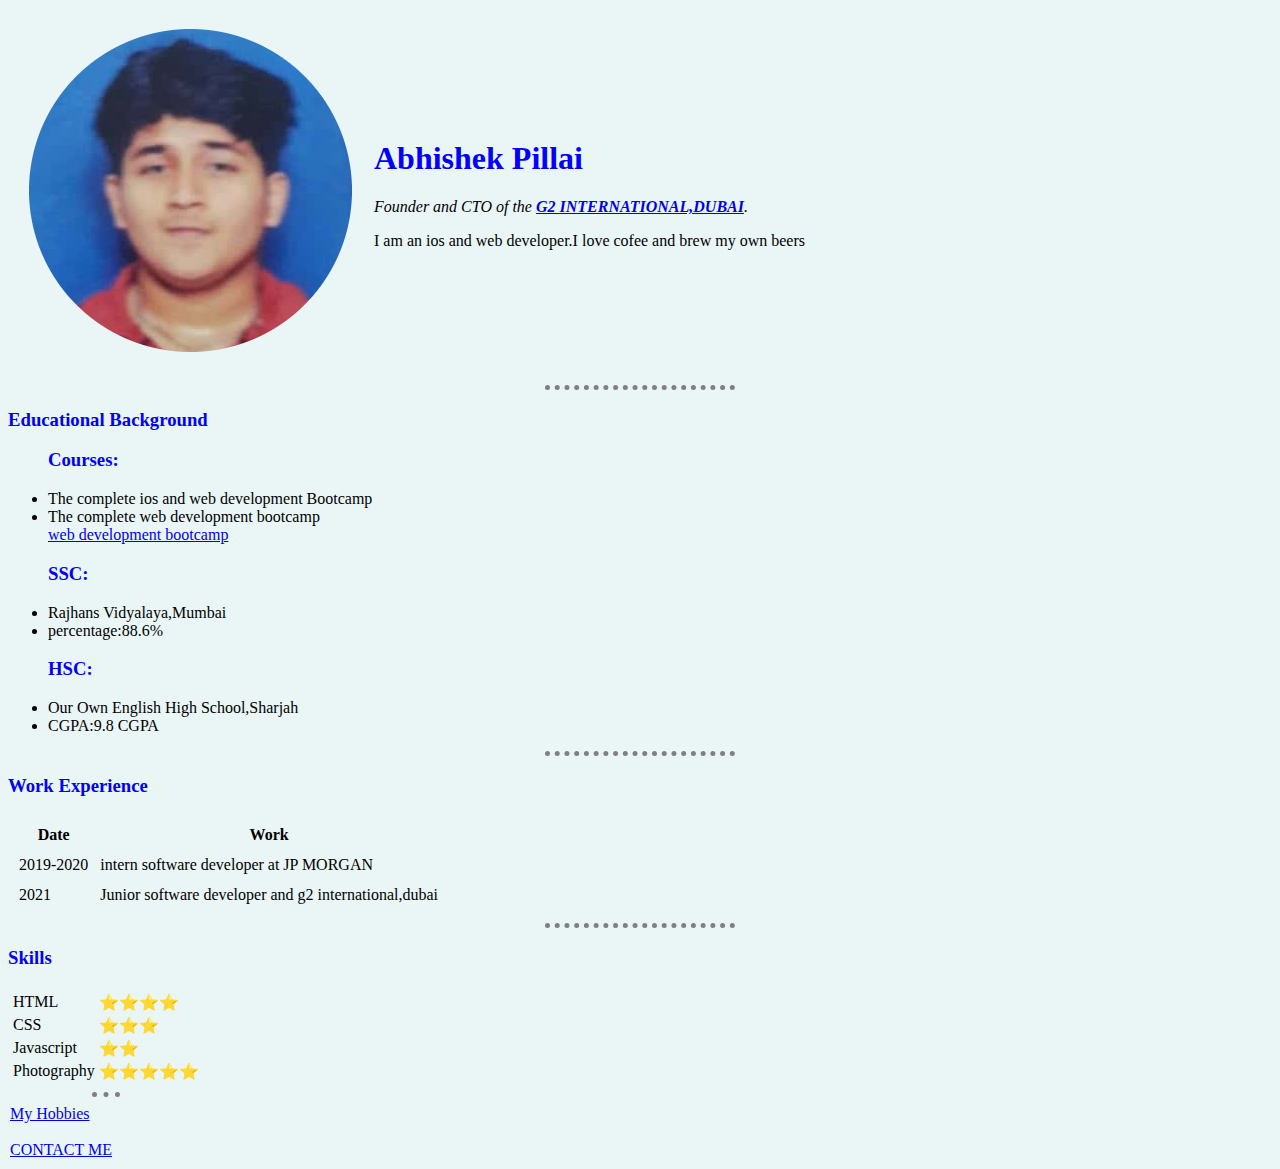
<file: index.html>
<!DOCTYPE html>
<html lang="en">
    <head>
        <meta charset="UTF-8">
        <title>ABHISHEK'S PERSONAL SITE</title>
       <link rel="stylesheet" href="css\css/styles.css">
    </head>
    <body>
        <table cellspacing="20">
            <tr>
                <td>
                    <img src="images/Abhishek.png">  
                </td>
                <td>
                    <h1>Abhishek Pillai</h1>
                    <p><em>Founder and CTO of the <strong><a href="https://buildeey.com/profile/g2-international">G2 INTERNATIONAL,DUBAI</a></strong>.</em></p>
                    <p>I am an ios and web developer.I love cofee and brew my own beers</p>
                </td>
            </tr>
        </table>
        
      <hr>
      <h3>Educational Background</h3>
      <ul>
        <h3>Courses:</h3>
        <li>The complete ios and web development Bootcamp</li>
        <li>The complete web development bootcamp</li>
        <a href="https://www.udemy.com/course/the-complete-web-development-bootcamp/learn/lecture/12287450#content">web development bootcamp</a>
        <h3>SSC:</h3>
        <li>Rajhans Vidyalaya,Mumbai</li>
        <li>percentage:88.6%</li>
        <h3>HSC:</h3>
        <li>Our Own English High School,Sharjah</li>
        <li>CGPA:9.8 CGPA</li>
        
      </ul>
      <hr>
      <h3>Work Experience</h3>
      <table cellspacing="10">
        <thead>
        <tr>
            <th>Date</th>
            <th>Work</th>
        </tr>
        </thead>
        <tbody>
            <tr>
                <td>2019-2020</td>
                <td> intern software developer at JP MORGAN</td>
                </tr>
                <tr>
                <td>2021</td>
                <td>Junior software developer and g2 international,dubai</td>
                </tr>
        </tbody>
        
      </table>
      <hr>
      <h3>Skills</h3>
      <table cellspacing="1px">
        <tr>
            <td>
                <table>
                    <tbody>
                        <tr>
                            <td>
                               HTML 
                            </td>
                            <td>
                                ⭐⭐⭐⭐
                            </td>
                        </tr>
                        <tr>
                            <td>
                                CSS
                            </td>
                            <td>
                                ⭐⭐⭐  
                            </td>
                        </tr>
                        </tbody>
                        <tr>
                        <td>
                            Javascript
                        </td>
                        <td>
                            ⭐⭐
                        </td>
                        </tr>
                        <tr>
                        <td>
                            Photography
                        </td>
                        <td>
                            ⭐⭐⭐⭐⭐
                        </td>
                        </tr>
                </tbody>
            </table>
      <hr>
      <a href="hobbies.html">My Hobbies</a>
      <br>
      <br>
      <a href="contactme.html">CONTACT ME</a>
    </body>
</html>
</file>
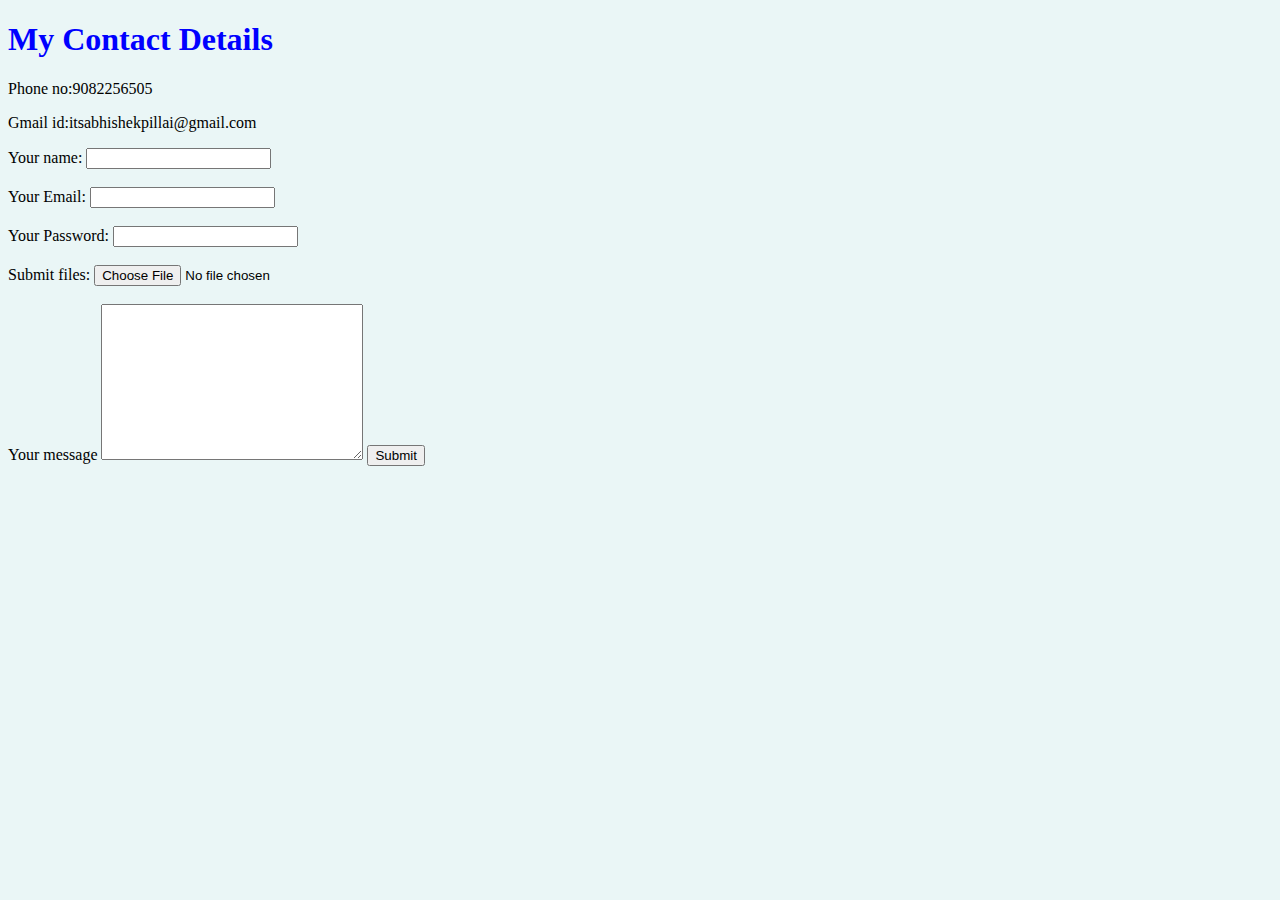
<file: contactme.html>
<!DOCTYPE html>
<html lang="en">
<head>
    <meta charset="UTF-8">
    <title>Contact me</title>
    <link rel="stylesheet" href="css\css/styles.css">

</head>
<body>
    <h1> My Contact Details</h1>
    <p>Phone no:9082256505</p>
    <p>Gmail id:itsabhishekpillai@gmail.com</p>
    <form action="mailto:itsabhishekpillai@gmail.com" method="post" enctype="text/plain">
        <label>Your name:</label>
        <input type="text" name="Your name:">
        <br>
        <br>
        <label>Your Email:</label>
        <input type="email" name="Your Email:">
        <br>
        <br>
        <label>Your Password:</label>
        <input type="password">
        <br>
        <br>
        <label>Submit files:</label>
        <input type="file" name="Submit files:">
        <br>
        <br>
        <label>Your message</label>
        <textarea name="" id="" cols="30" rows="10"></textarea>
        <input type="submit" name="Your message">
    </form>
</body>
</html>
</file>
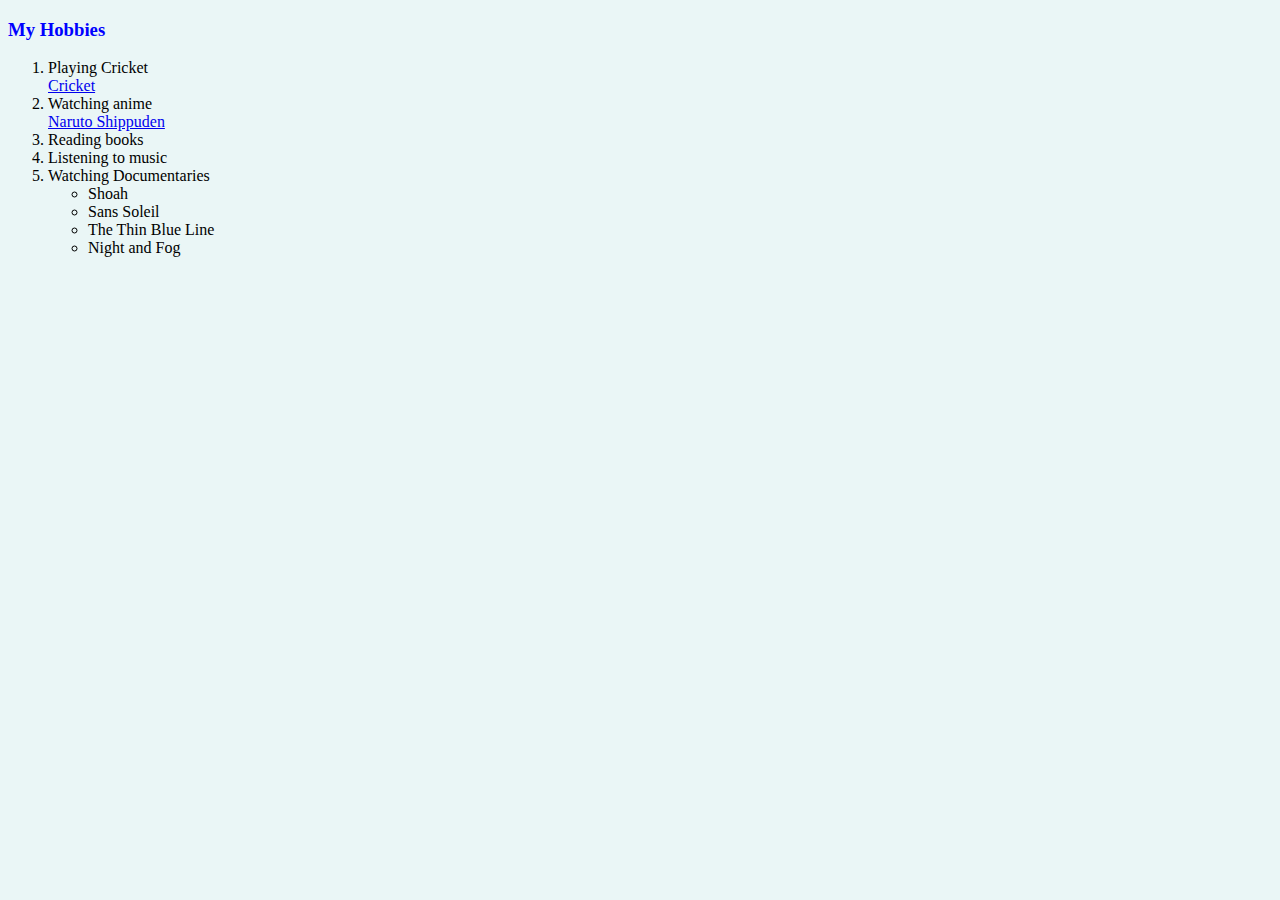
<file: hobbies.html>
<!DOCTYPE html>
<html lang="en">
    <head>
        <meta charset="UTF-8">
        <title>My Hobbies</title>
        <link rel="stylesheet" href="css\css/styles.css">

    </head>
    <body>
        <h3>My Hobbies</h3>
      <ol>
        <li>Playing Cricket</li>
        <a href="https://www.youtube.com/watch?v=c29lO_6dins">Cricket</a>
        <li>Watching anime</li>
        <a href="https://9anime.vc/watch/naruto-shippuden-355?ep=8106">Naruto Shippuden</a>
        <li>Reading books</li>
        <li>Listening to music</li>
        <li>Watching Documentaries</li>
        <ul>
            <li>Shoah</li>
            <li>Sans Soleil</li>
            <li>The Thin Blue Line</li>
            <li>Night and Fog</li>
        </ul>
      </ol>
      

    </body>
</html>
</file>
